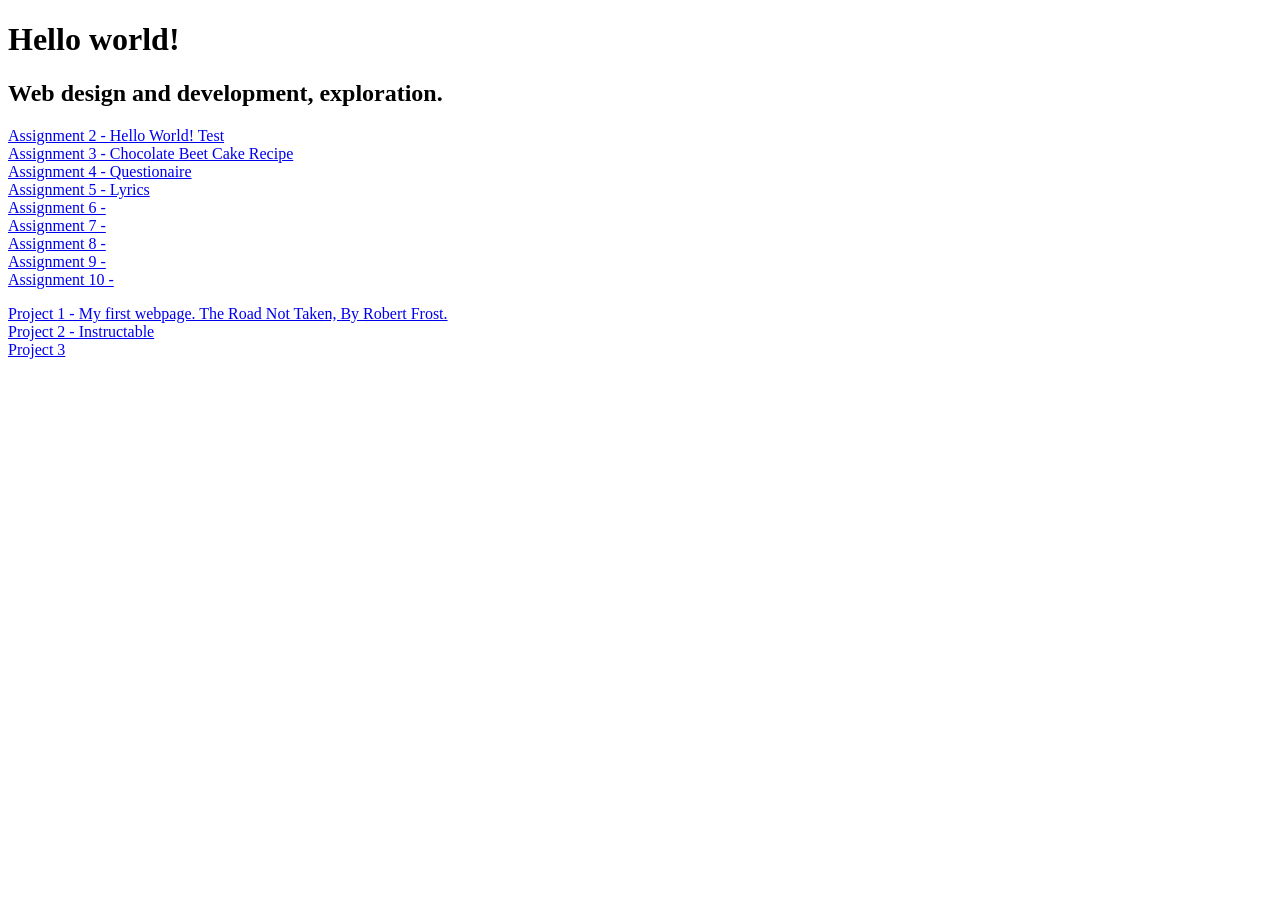
<file: index.html>
<!DOCTYPE html>
<html>
  <head>
    <title>My web-dev-hw-edit Index</title>
  </head>

  <body>
    <!-- All of your body content goes between these two <body> tags. -->
    <h1>Hello world!</h1>

    <h2>Web design and development, exploration.</h2>

    <p>
      <a href="./test/about.html">Assignment 2 - Hello World! Test</a><br />
      <a href="./assignment-3/index.html">Assignment 3 - Chocolate Beet Cake Recipe</a><br />
      <a href="./assignment-4/index.html">Assignment 4 - Questionaire</a><br />
      <a href="./assignment-5/index.html">Assignment 5 - Lyrics</a><br />
      <a href="./assignment-6/index.html">Assignment 6 - </a><br />
      <a href="./assignment-7/index.html">Assignment 7 - </a><br />
      <a href="./assignment-8/index.html">Assignment 8 - </a><br />
      <a href="./assignment-9/index.html">Assignment 9 - </a><br />
      <a href="./assignment-10/index.html">Assignment 10 - </a>
    </p>

    <p>
      <a href="./project-1/index.html">Project 1 - My first webpage. The Road Not Taken, By Robert Frost.</a><br />
      <a href="./project-2/index.html">Project 2 - Instructable</a><br />
      <a href="./project-3/index.html">Project 3</a>
    </p>

  </body>
</html>
</file>
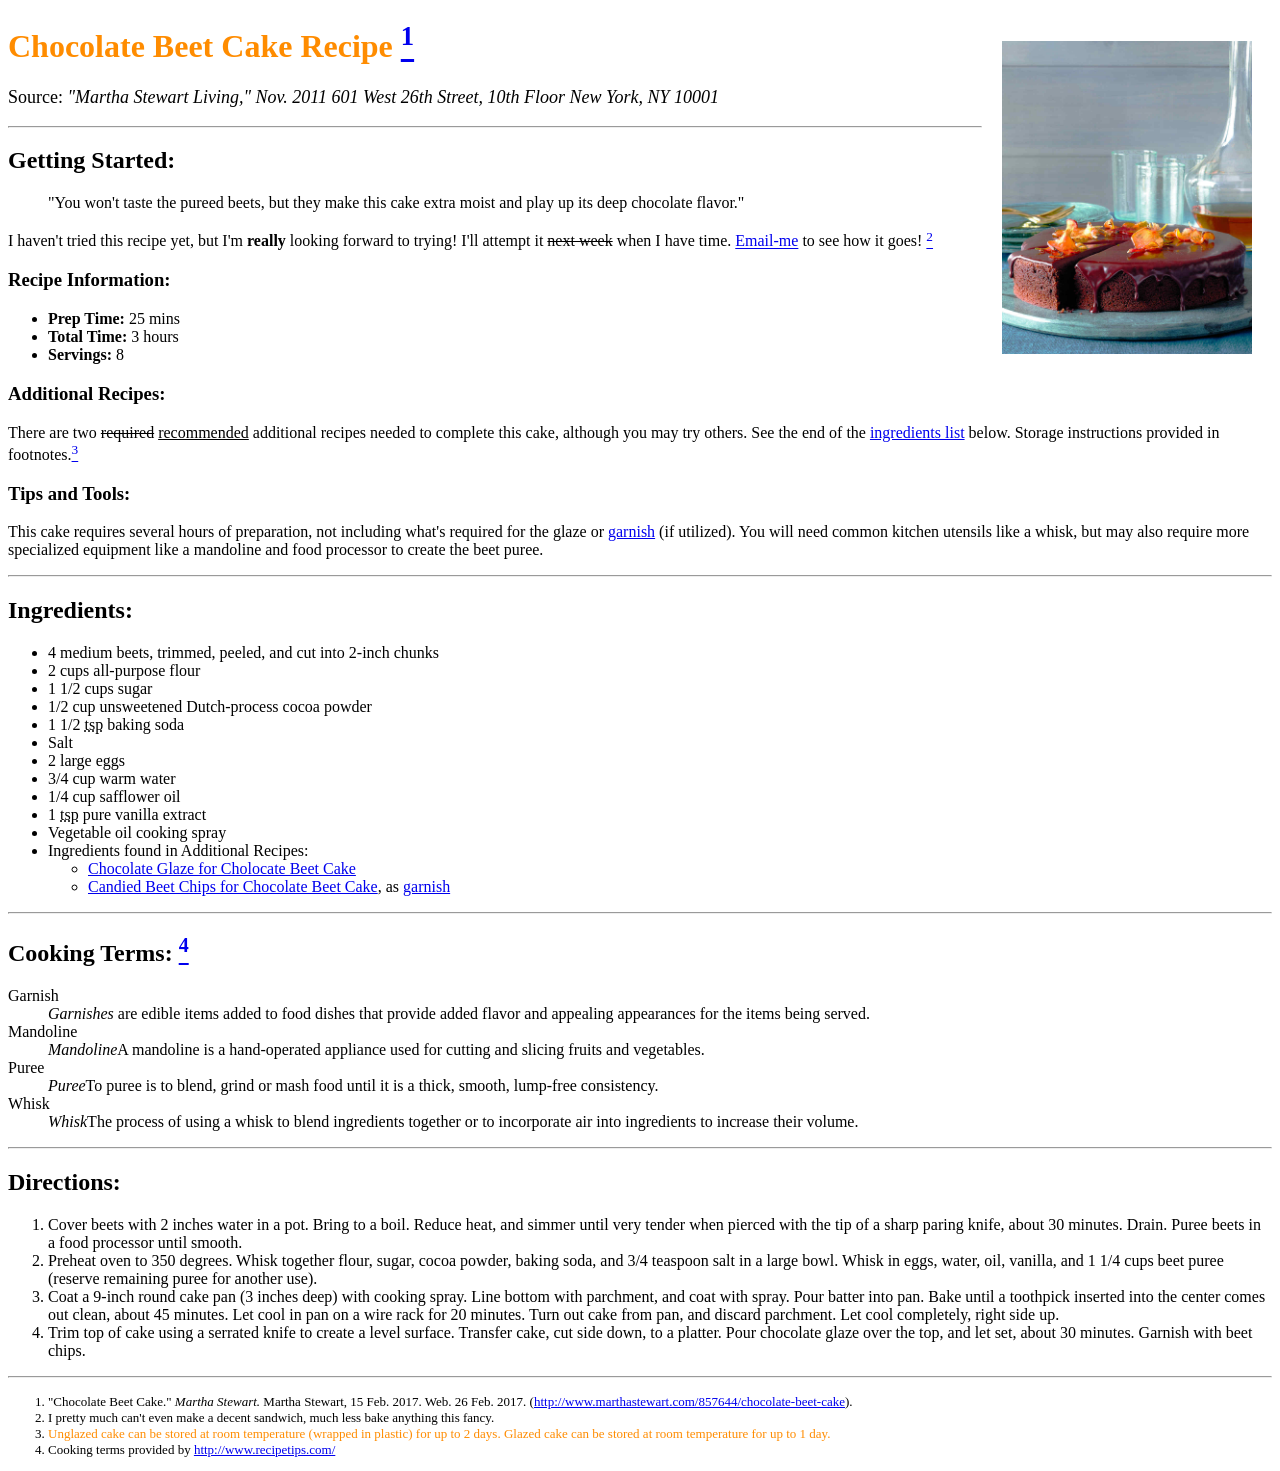
<file: assignment-3/index.html>
<!-- A3: Step 1 -->
<!DOCTYPE html>
<html lang="en">
    <head>
      <!-- A3: Step 2 -->
      <meta charset="UTF-8">
      <title>Chocolate Beet Cake Recipe</title>
    </head>

    <body>
      <main>
        <!-- A3: Step 3 -->
        <img src="./images/beetcake.jpeg" alt="Chocolate beet cake, ready to serve." style="width: 250px; float: right; margin: 20px">

        <h1 style="color:DarkOrange">Chocolate Beet Cake Recipe <a href="#footnotes1"><sup>1</sup></a></h1>

        <!-- A3: Step 4 -->
        <p style="font-size:large">
          Source:
          <cite>
            "Martha Stewart Living," Nov. 2011
            601 West 26th Street, 10th Floor
            New York, NY 10001
          </cite>
        </p>


        <hr />


        <h2>Getting Started:</h2>
        <!-- A3: Step 5 -->
        <blockquote>
          "You won't taste the pureed beets, but they make this cake extra moist and play up its deep chocolate flavor."
        </blockquote>

        <!-- A3: Step 6 -->
        <p>I haven't tried this recipe yet, but I'm <strong>really</strong> looking forward to trying! I'll attempt it <s>next week</s> when I have time. <a href="justine.evans@umontana.edu">Email-me</a> to see how it goes! <a href="#footnotes2"><sup>2</sup></a></p>

        <h3>Recipe Information:</h3>
          <ul>
            <!-- A3: Step 7 -->
            <li><b>Prep Time:</b> 25 mins</li>
            <li><b>Total Time:</b> 3 hours</li>
            <li><b>Servings:</b> 8</li>
          </ul>

        <h3>Additional Recipes:</h3>
        <!-- A3: Step 8 -->
        <p>There are two <del>required</del> <ins>recommended</ins> additional recipes needed to complete this cake, although you may try others. See the end of the <a href="#ingredients">ingredients list</a> below. Storage instructions provided in footnotes.<a href="#footnotes3"><sup>3</sup></a>

        <h3>Tips and Tools:</h3>
        <!-- A3: Step 12 -->
        <p>This cake requires several hours of preparation, not including what's required for the glaze or <a href="#dfn-garnish">garnish</a> (if utilized). You will need common kitchen utensils like a whisk, but may also require more specialized equipment like a mandoline and food processor to create the beet puree.</p>


        <hr />


        <h2 id="ingredients">Ingredients:</h2>
          <ul>
            <li>4 medium beets, trimmed, peeled, and cut into 2-inch chunks</li>
            <li>2 cups all-purpose flour</li>
            <li>1 1/2 cups sugar</li>
            <li>1/2 cup unsweetened Dutch-process cocoa powder</li>
            <li>1 1/2 <abbr title="teaspoon">tsp</abbr> baking soda</li>
            <li>Salt</li>
            <li> 2 large eggs</li>
            <li>3/4 cup warm water</li>
            <li>1/4 cup safflower oil</li>
            <li>1 <abbr title="teaspoon">tsp</abbr> pure vanilla extract</li>
            <li>Vegetable oil cooking spray</li>
            <li>Ingredients found in Additional Recipes:</li>
            <!-- A3: Step 9 -->
            <ul>
              <li><a href="./assignment-3/pages/beetcake-glaze.html" target="_blank">Chocolate Glaze for Cholocate Beet Cake</a></li>
              <li><a href="./assignment-3/pages/beetcake-garnish.html" target="_blank">Candied Beet Chips for Chocolate Beet Cake</a>, as <a href="#dfn-garnish">garnish</a></li>
            </ul>
          </ul>


        <hr />


        <h2>Cooking Terms: <a href="#footnotes4"><sup>4</sup></a></h2>
          <dl>
            <!-- A3: Steps 10 and 11 -->
            <dt>Garnish</dt>
            <dd><dfn id="dfn-garnish">Garnishes</dfn> are edible items added to food dishes that provide added flavor and appealing appearances for the items being served.</dd>
            <dt>Mandoline</dt>
            <dd><dfn id="dfn-mandoline">Mandoline</dfn>A mandoline is a hand-operated appliance used for cutting and slicing fruits and vegetables.</dd>
            <dt>Puree</dt>
            <dd><dfn id="dfn-puree">Puree</dfn>To puree is to blend, grind or mash food until it is a thick, smooth, lump-free consistency.</dd>
            <dt>Whisk</dt>
            <dd><dfn id="dfn-whisk">Whisk</dfn>The process of using a whisk to blend ingredients together or to incorporate air into ingredients to increase their volume.</dd>
          </dl>


        <hr />


        <h2>Directions:</h2>
        <!-- A3: Step 13 -->
        <ol>
          <li>Cover beets with 2 inches water in a pot. Bring to a boil. Reduce heat, and simmer until very tender when pierced with the tip of a sharp paring knife, about 30 minutes. Drain. Puree beets in a food processor until smooth.</li>
          <li>Preheat oven to 350 degrees. Whisk together flour, sugar, cocoa powder, baking soda, and 3/4 teaspoon salt in a large bowl. Whisk in eggs, water, oil, vanilla, and 1 1/4 cups beet puree (reserve remaining puree for another use).</li>
          <li>Coat a 9-inch round cake pan (3 inches deep) with cooking spray. Line bottom with parchment, and coat with spray. Pour batter into pan. Bake until a toothpick inserted into the center comes out clean, about 45 minutes. Let cool in pan on a wire rack for 20 minutes. Turn out cake from pan, and discard parchment. Let cool completely, right side up.</li>
          <li>Trim top of cake using a serrated knife to create a level surface. Transfer cake, cut side down, to a platter. Pour chocolate glaze over the top, and let set, about 30 minutes. Garnish with beet chips.</li>
        </ol>

        <hr />
      </p></main>
        <a href="#footnotes1"></a>
        <a href="#footnotes2"></a>
        <a href="#footnotes3"></a>
        <a href="#footnotes4"></a>

      <footer>
        <ol style="font-size:small">
          <!-- A3: Step 15 -->
          <li id="footnotes1">"Chocolate Beet Cake." <i>Martha Stewart.</i> Martha Stewart, 15 Feb. 2017. Web. 26 Feb. 2017. (<a href="http://www.marthastewart.com/857644/chocolate-beet-cake" target="_blank">http://www.marthastewart.com/857644/chocolate-beet-cake</a>).</li>

          <li id="footnotes2">I pretty much can't even make a decent sandwich, much less bake anything this fancy.</li>

          <li id="footnotes3"><span style="color:DarkOrange">Unglazed cake can be stored at room temperature (wrapped in plastic) for up to 2 days. Glazed cake can be stored at room temperature for up to 1 day.</span></li>

          <li id="footnotes4">Cooking terms provided by <a href="http://www.recipetips.com/" target="_blank">http://www.recipetips.com/</a>
        </ol>
      </footer>
    </body>
</html>
</file>
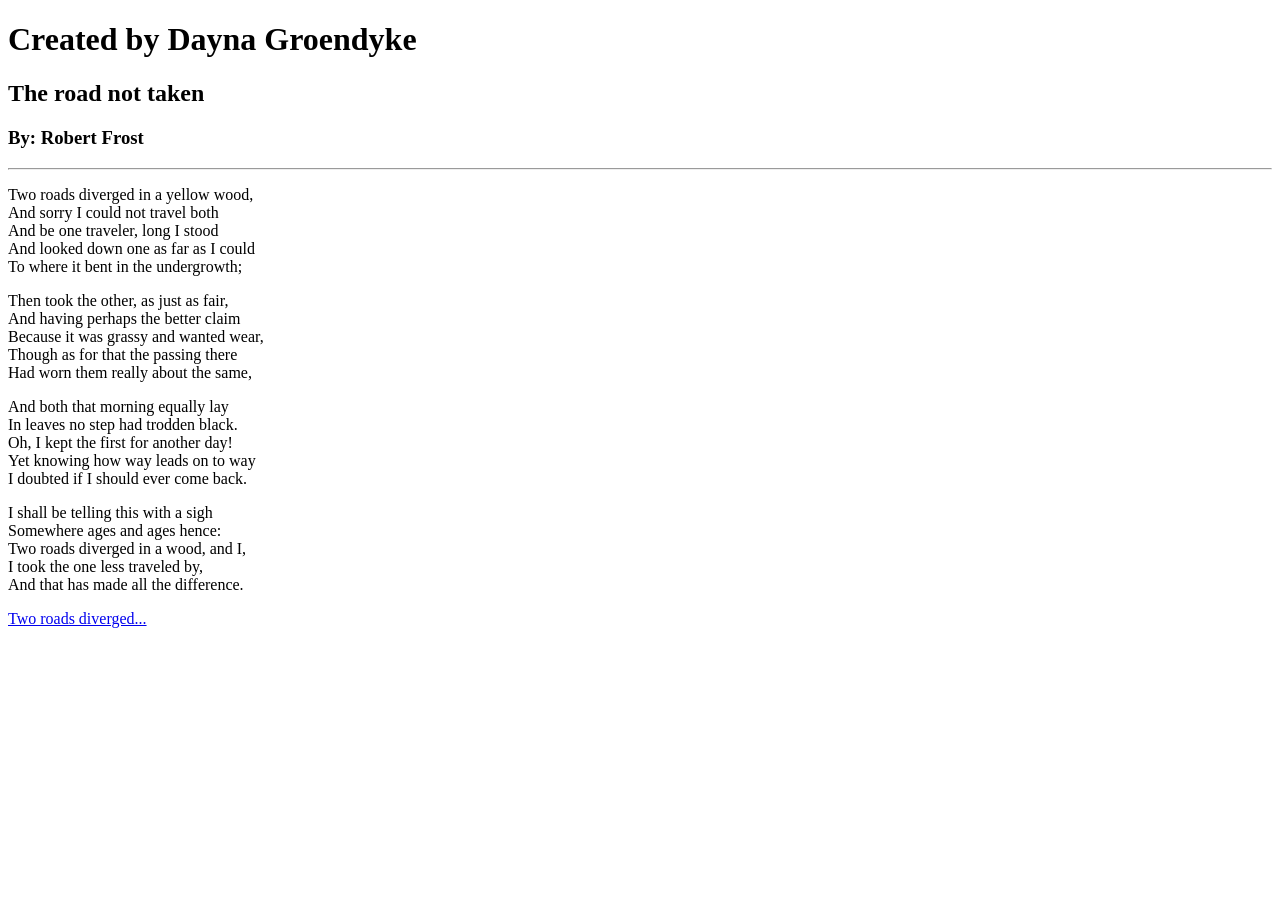
<file: project-1/index.html>
<!DOCTYPE html>
<html>
  <head>
    <title>My First Webpage</title>
  </head>

  <body>
    <!-- All of your body content goes between these two <body> tags. -->
    <h1>Created by Dayna Groendyke</h1>

    <h2>The road not taken</h2>
    <h3>By: Robert Frost</h3>
    <hr>

    <p>Two roads diverged in a yellow wood,<br />
And sorry I could not travel both<br />
And be one traveler, long I stood<br />
And looked down one as far as I could<br />
To where it bent in the undergrowth;</p>

<p>Then took the other, as just as fair,<br />
And having perhaps the better claim<br />
Because it was grassy and wanted wear,<br />
Though as for that the passing there<br />
Had worn them really about the same,</p>

<p>And both that morning equally lay<br />
In leaves no step had trodden black.<br />
Oh, I kept the first for another day!<br />
Yet knowing how way leads on to way<br />
I doubted if I should ever come back.</p>

<p>I shall be telling this with a sigh<br />
Somewhere ages and ages hence:<br />
Two roads diverged in a wood, and I, <br/>
I took the one less traveled by,<br />
And that has made all the difference.</p>

<p>      <a href="./images/two-roads.png">Two roads diverged...</a><br />

    </p>

  </body>
</html>
</file>
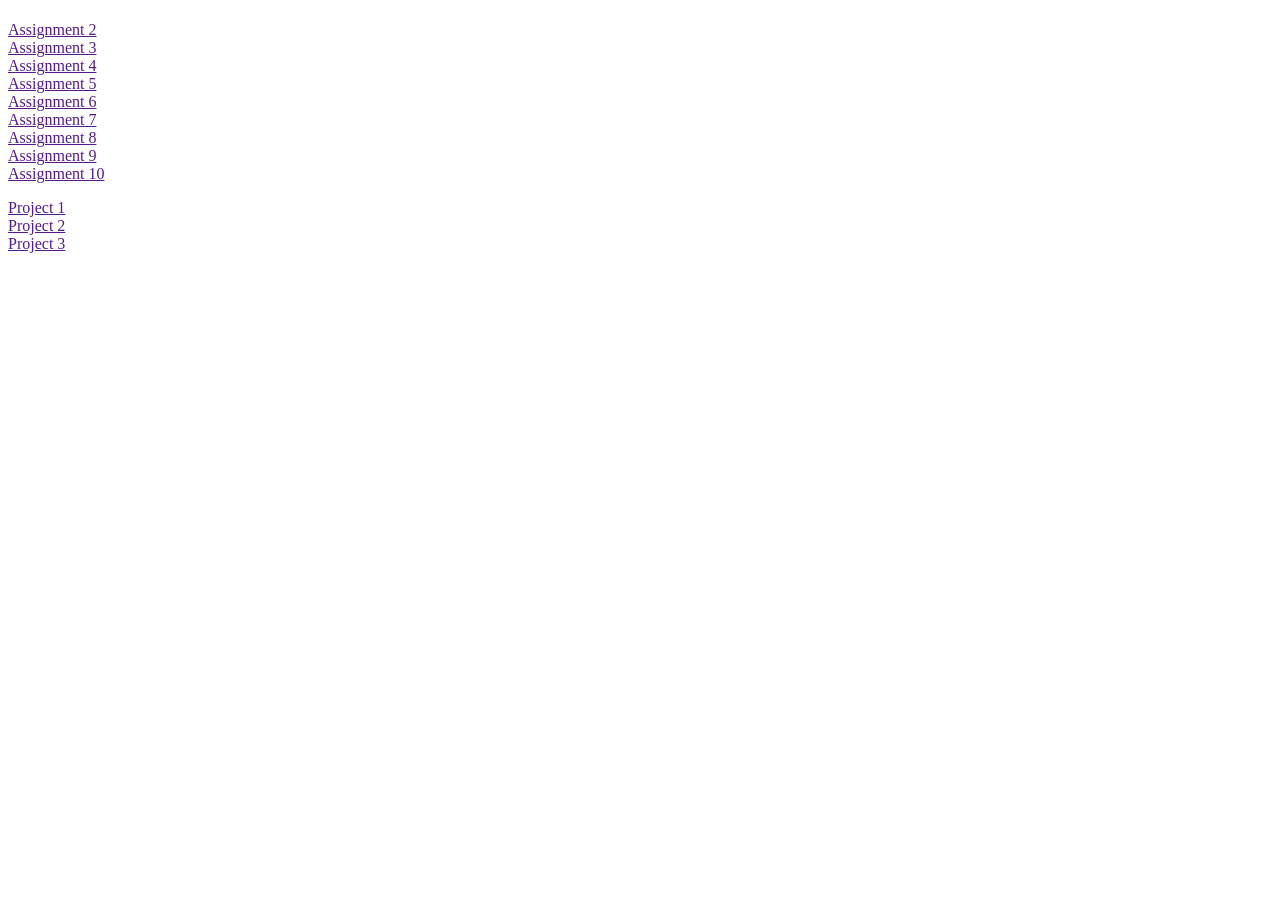
<file: indexsample.html>
<!DOCTYPE html>
<html>
  <head>
    <title>Title of Your Webpage Goes Here</title>
  </head>

  <body>
    <!-- All of your body content goes between these two <body> tags. -->
    <h1></h1>

    <h2></h2>

    <p>
      <a href="">Assignment 2</a><br />
      <a href="">Assignment 3</a><br />
      <a href="">Assignment 4</a><br />
      <a href="">Assignment 5</a><br />
      <a href="">Assignment 6</a><br />
      <a href="">Assignment 7</a><br />
      <a href="">Assignment 8</a><br />
      <a href="">Assignment 9</a><br />
      <a href="">Assignment 10</a>
    </p>

    <p>
      <a href="">Project 1</a><br />
      <a href="">Project 2</a><br />
      <a href="">Project 3</a>
    </p>

  </body>
</html>
</file>
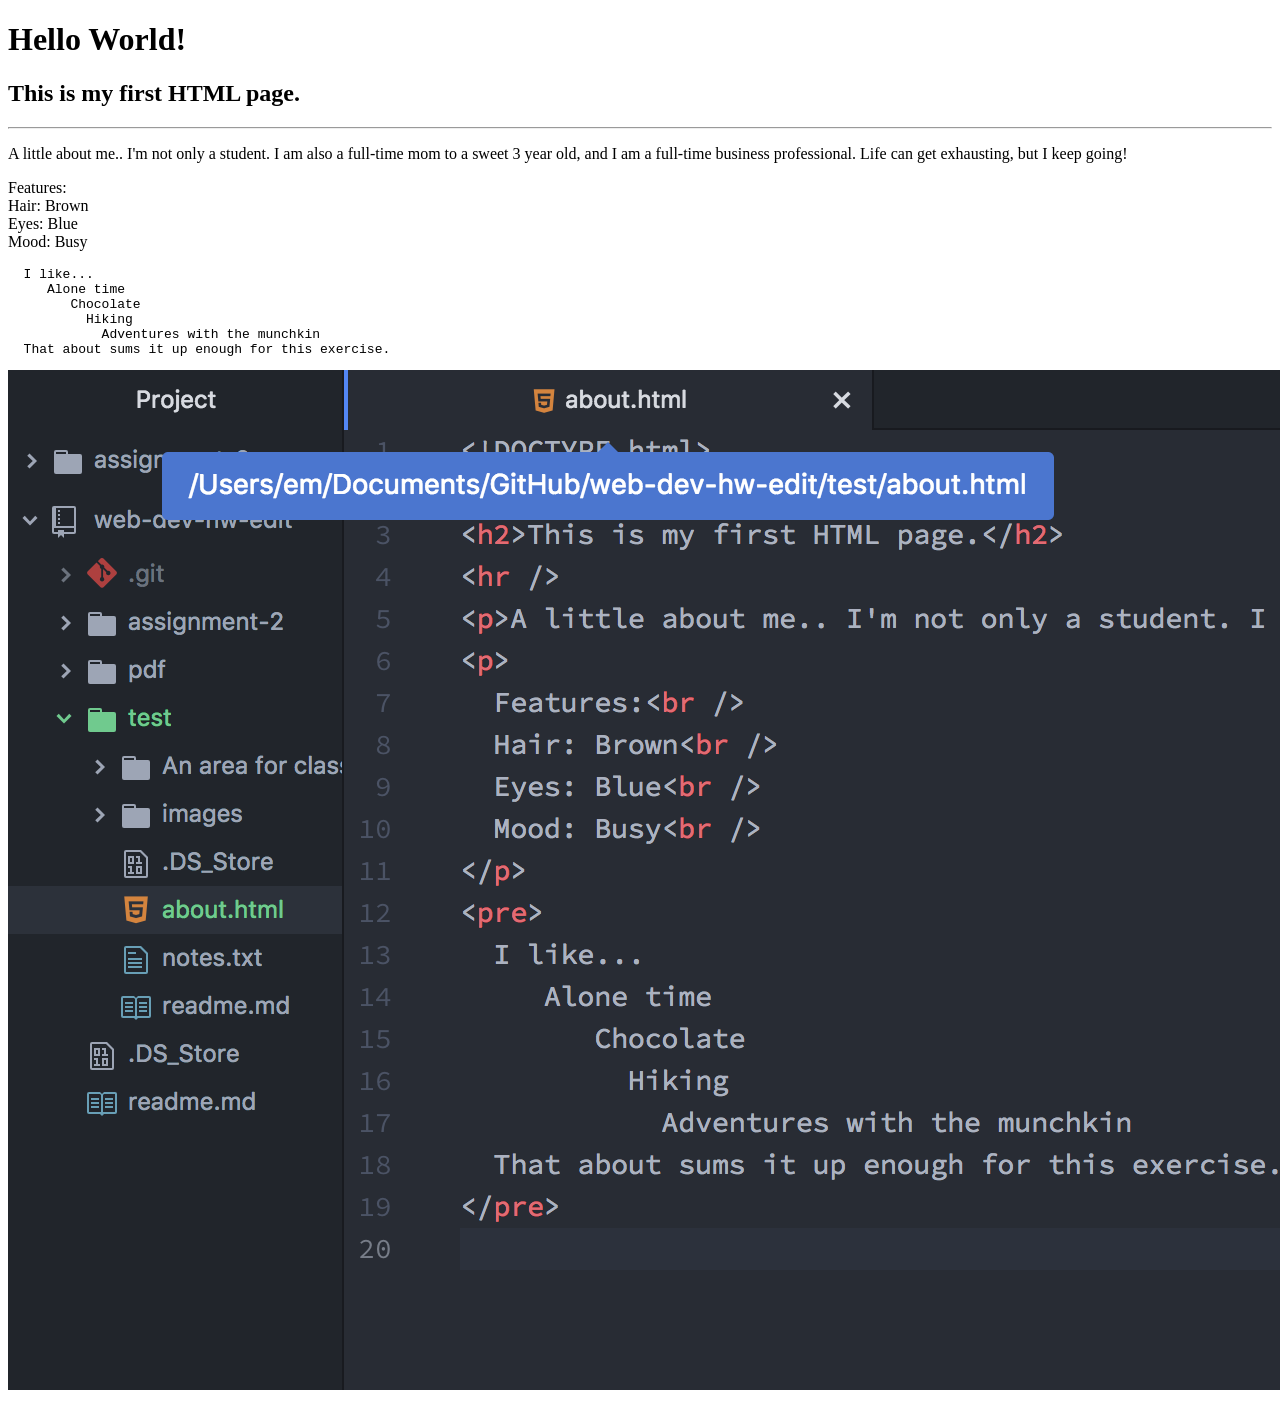
<file: test/about.html>
<!DOCTYPE html>
<h1>Hello World!</h1>
<h2>This is my first HTML page.</h2>
<hr />
<p>A little about me.. I'm not only a student. I am also a full-time mom to a sweet 3 year old, and I am a full-time business professional. Life can get exhausting, but I keep going!</p>
<p>
  Features:<br />
  Hair: Brown<br />
  Eyes: Blue<br />
  Mood: Busy<br />
</p>
<pre>
  I like...
     Alone time
        Chocolate
          Hiking
            Adventures with the munchkin
  That about sums it up enough for this exercise.
</pre>
<img src="./images/assignment3screenshot1.png" />
</file>
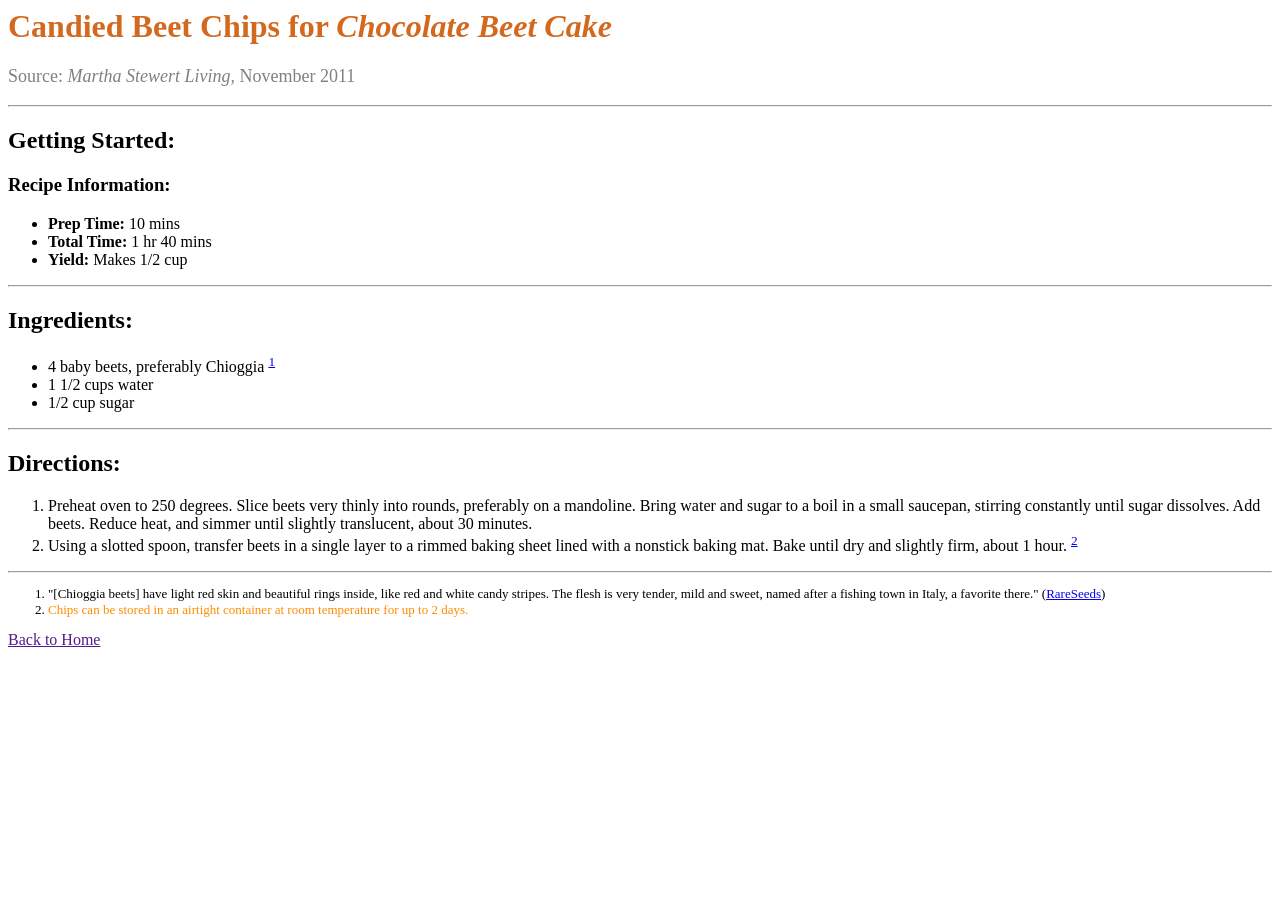
<file: assignment-3/A3 Materials-20180225/beetcake-garnish.html>
<!-- A3: Step 1 -->

<html>
  <head>
    <!-- A3: Step 2 -->


  </head>

  <body>
    <main>
      <h1 style="color:Chocolate">Candied Beet Chips for <i>Chocolate Beet Cake</i></h1>

      <p style="font-size:large; color:gray">Source: <cite>Martha Stewert Living,</cite> November 2011</p>

      <hr />

      <h2>Getting Started:</h2>

      <h3>Recipe Information:</h3>
        <ul>
          <li><b>Prep Time:</b> 10 mins</li>
          <li><b>Total Time:</b> 1 hr 40 mins</li>
          <li><b>Yield:</b> Makes 1/2 cup</li>
        </ul>

      <hr />

      <h2 id="ingredients">Ingredients:</h2>
        <ul>
          <li>4 baby beets, preferably Chioggia <sup><a href="footnotes1">1</a></sup></li>
          <li>1 1/2 cups water</li>
          <li>1/2 cup sugar</li>
        </ul>

      <hr />

      <h2>Directions:</h2>
        <ol>
          <li>Preheat oven to 250 degrees. Slice beets very thinly into rounds, preferably on a mandoline. Bring water and sugar to a boil in a small saucepan, stirring constantly until sugar dissolves. Add beets. Reduce heat, and simmer until slightly translucent, about 30 minutes.</li>
          <li>Using a slotted spoon, transfer beets in a single layer to a rimmed baking sheet lined with a nonstick baking mat. Bake until dry and slightly firm, about 1 hour. <sup><a href="#footnotes2">2</a></sup></li>
        </ol>

      <hr />
    </main>

    <footer>
      <ol style="font-size:small">
        <li id="footnotes1">"[Chioggia beets] have light red skin and beautiful rings inside, like red and white candy stripes. The flesh is very tender, mild and sweet, named after a fishing town in Italy, a favorite there." (<a href="http://www.rareseeds.com/chioggia-bassano-beet/" target="_blank">RareSeeds</a>)</li>
        <li id="footnotes2"><span style="color:DarkOrange">Chips can be stored in an airtight container at room temperature for up to 2 days.</span></li>
      </ol>

      <a href="">Back to Home</a>
    </footer>
  </body>
</html>
</file>
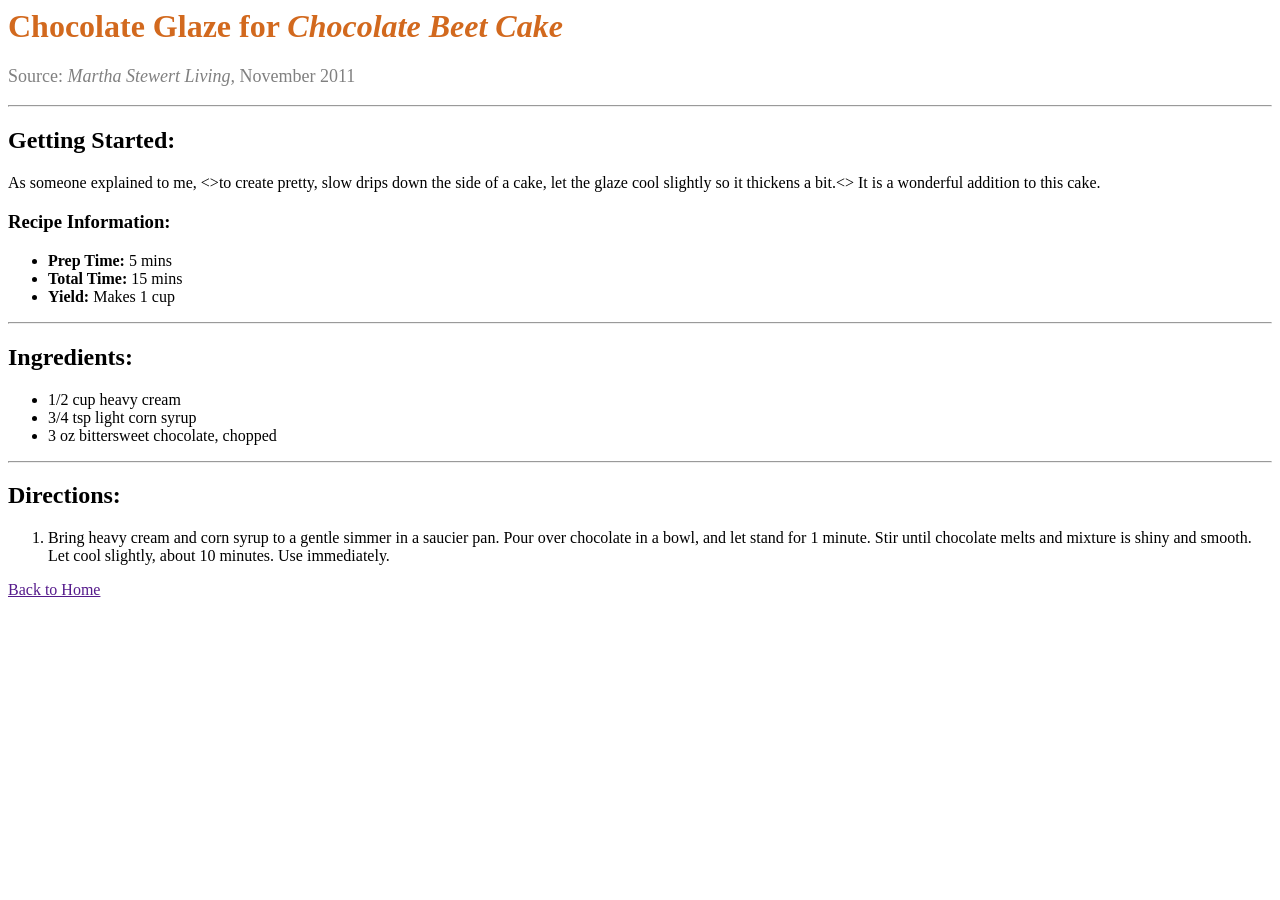
<file: assignment-3/A3 Materials-20180225/beetcake-glaze.html>
<!-- A3: Step 1-->

<html>
  <head>
    <!-- A3: Step 2 -->


  </head>

  <body>
    <main>
      <h1 style="color:Chocolate">Chocolate Glaze for <i>Chocolate Beet Cake</i></h1>

      <p style="font-size:large; color:gray">Source: <cite>Martha Stewert Living,</cite> November 2011</p>

      <hr />

      <h2>Getting Started:</h2>

      <p>As someone explained to me, <>to create pretty, slow drips down the side of a cake, let the glaze cool slightly so it thickens a bit.<> It is a wonderful addition to this cake.</p>

      <h3>Recipe Information:</h3>
        <ul>
          <li><b>Prep Time:</b> 5 mins</li>
          <li><b>Total Time:</b> 15 mins</li>
          <li><b>Yield:</b> Makes 1 cup</li>
        </ul>

      <hr />

      <h2 id="ingredients">Ingredients:</h2>
        <ul>
          <li>1/2 cup heavy cream</li>
          <li>3/4 tsp light corn syrup</li>
          <li>3 oz bittersweet chocolate, chopped</li>
        </ul>

      <hr />

      <h2>Directions:</h2>
        <ol>
          <li>Bring heavy cream and corn syrup to a gentle simmer in a saucier pan. Pour over chocolate in a bowl, and let stand for 1 minute. Stir until chocolate melts and mixture is shiny and smooth. Let cool slightly, about 10 minutes. Use immediately.</li>
        </ol>
    </main>

    <footer>
      <a href="">Back to Home</a>
    </footer>
  </body>
</html>
</file>
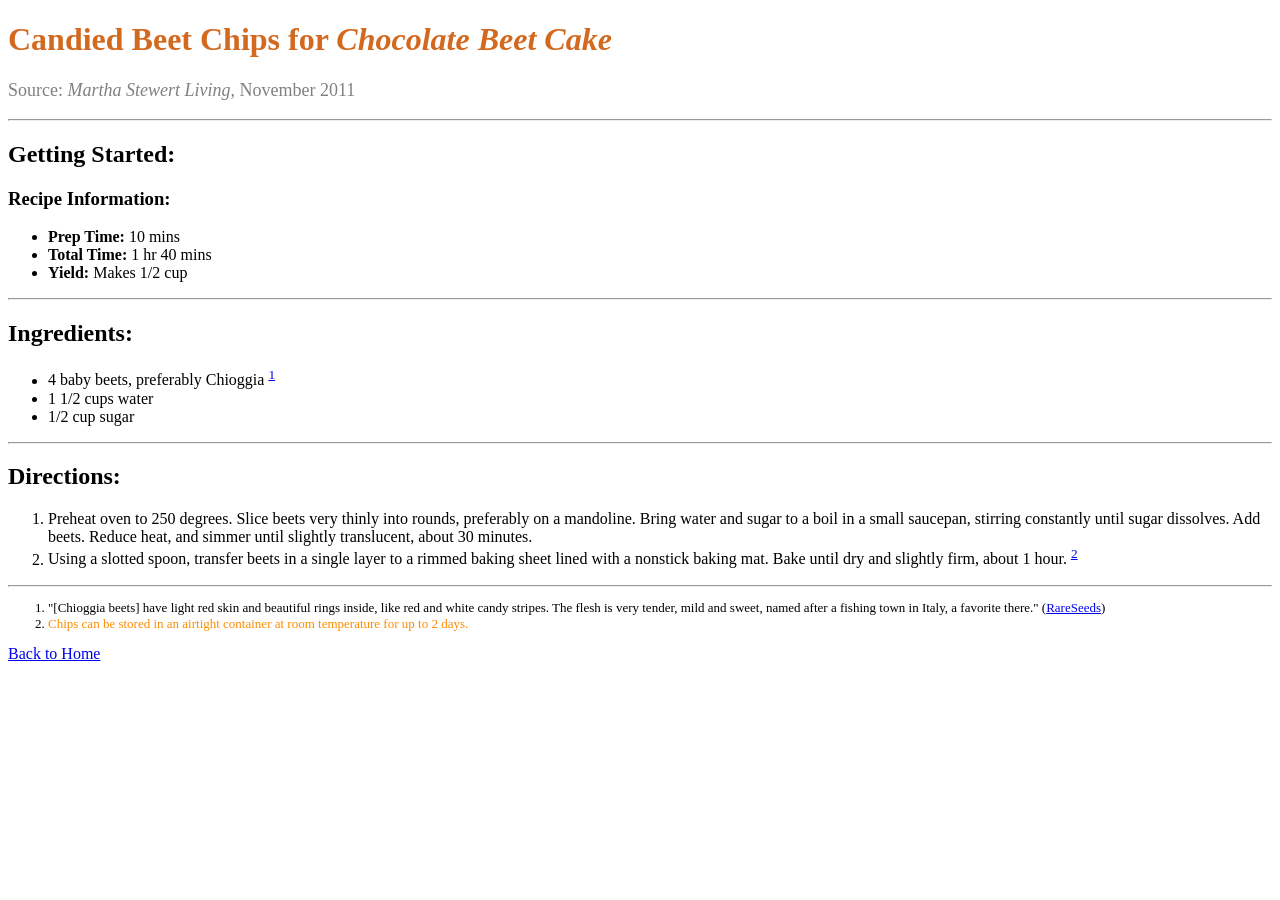
<file: assignment-3/pages/beetcake-garnish.html>
<!-- A3: Step 1 -->
<!DOCTYPE html>
<html lang="en">
  <head>
    <!-- A3: Step 2 -->
    <meta charset="UTF-8">
    <title>Candied Beet Chips Recipe</title>
  </head>

  <body>
    <main>
      <h1 style="color:Chocolate">Candied Beet Chips for <i>Chocolate Beet Cake</i></h1>

      <p style="font-size:large; color:gray">Source: <cite>Martha Stewert Living,</cite> November 2011</p>

      <hr />

      <h2>Getting Started:</h2>

      <h3>Recipe Information:</h3>
        <ul>
          <li><b>Prep Time:</b> 10 mins</li>
          <li><b>Total Time:</b> 1 hr 40 mins</li>
          <li><b>Yield:</b> Makes 1/2 cup</li>
        </ul>

      <hr />

      <h2 id="ingredients">Ingredients:</h2>
        <ul>
          <li>4 baby beets, preferably Chioggia <sup><a href="footnotes1">1</a></sup></li>
          <li>1 1/2 cups water</li>
          <li>1/2 cup sugar</li>
        </ul>

      <hr />

      <h2>Directions:</h2>
        <ol>
          <li>Preheat oven to 250 degrees. Slice beets very thinly into rounds, preferably on a mandoline. Bring water and sugar to a boil in a small saucepan, stirring constantly until sugar dissolves. Add beets. Reduce heat, and simmer until slightly translucent, about 30 minutes.</li>
          <li>Using a slotted spoon, transfer beets in a single layer to a rimmed baking sheet lined with a nonstick baking mat. Bake until dry and slightly firm, about 1 hour. <sup><a href="#footnotes2">2</a></sup></li>
        </ol>

      <hr />
    </main>

    <footer>
      <ol style="font-size:small">
        <li id="footnotes1">"[Chioggia beets] have light red skin and beautiful rings inside, like red and white candy stripes. The flesh is very tender, mild and sweet, named after a fishing town in Italy, a favorite there." (<a href="http://www.rareseeds.com/chioggia-bassano-beet/" target="_blank">RareSeeds</a>)</li>
        <li id="footnotes2"><span style="color:DarkOrange">Chips can be stored in an airtight container at room temperature for up to 2 days.</span></li>
      </ol>

      <a href="./index.html">Back to Home</a>
    </footer>
  </body>
</html>
</file>
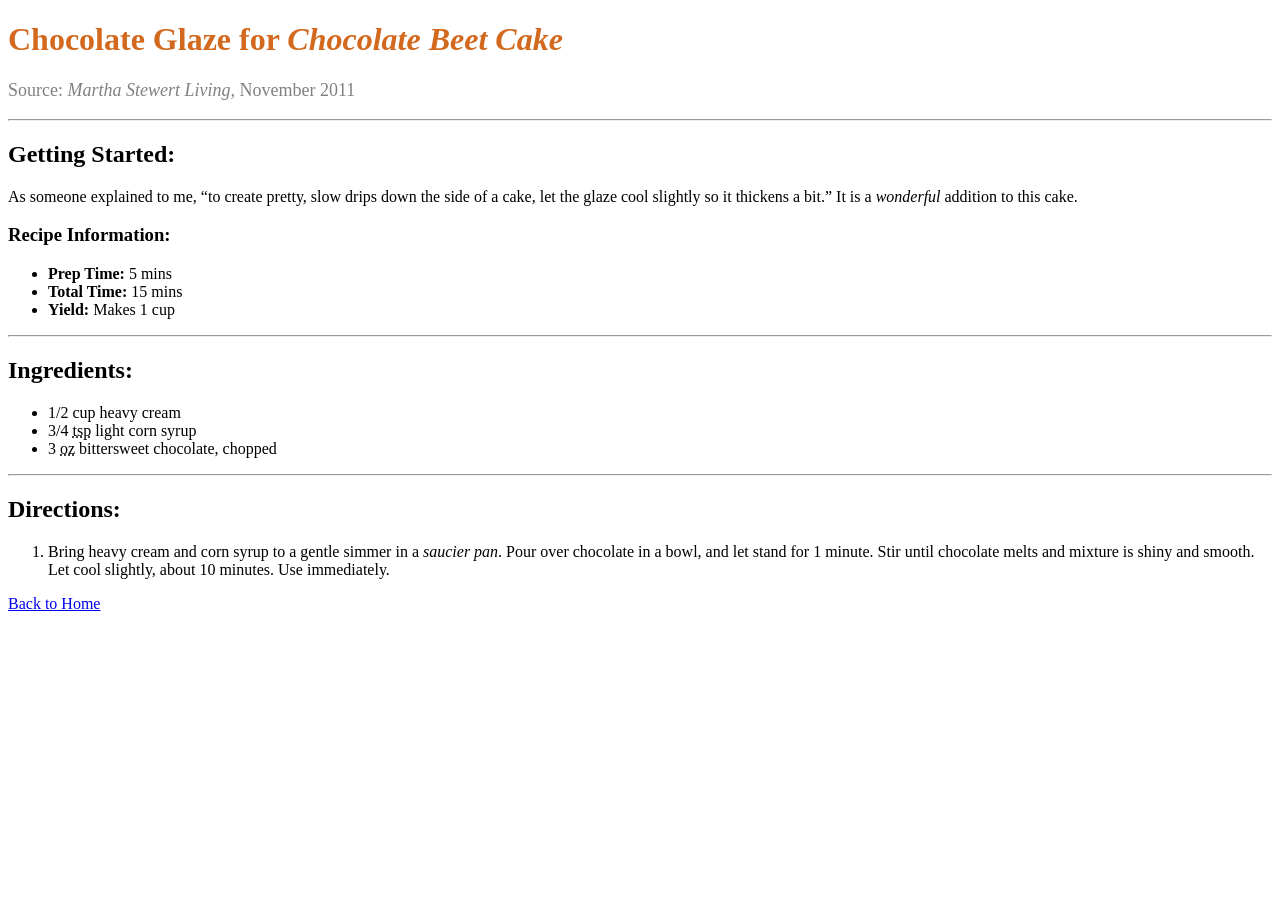
<file: assignment-3/pages/beetcake-glaze.html>
<!-- A3: Step 1-->
<!DOCTYPE html>
<html lang="en">
  <head>
    <!-- A3: Step 2 -->
    <meta charset="UTF-8">
    <title>Chocolate Glaze Recipe</title>
  </head>

  <body>
    <main>
      <h1 style="color:Chocolate">Chocolate Glaze for <i>Chocolate Beet Cake</i></h1>

      <p style="font-size:large; color:gray">Source: <cite>Martha Stewert Living,</cite> November 2011</p>

      <hr />

      <h2>Getting Started:</h2>

      <p>As someone explained to me, <q>to create pretty, slow drips down the side of a cake, let the glaze cool slightly so it thickens a bit.</q> It is a <em>wonderful</em> addition to this cake.</p>

      <h3>Recipe Information:</h3>
        <ul>
          <li><b>Prep Time:</b> 5 mins</li>
          <li><b>Total Time:</b> 15 mins</li>
          <li><b>Yield:</b> Makes 1 cup</li>
        </ul>

      <hr />

      <h2 id="ingredients">Ingredients:</h2>
        <ul>
          <li>1/2 cup heavy cream</li>
          <li>3/4 <abbr title="teaspoon">tsp</abbr> light corn syrup</li>
          <li>3 <abbr title="ounces">oz</abbr> bittersweet chocolate, chopped</li>
        </ul>

      <hr />

      <h2>Directions:</h2>
        <ol>
          <li>Bring heavy cream and corn syrup to a gentle simmer in a <dfn title="Pan for preparations requiring repetitive motions such as stirring.">saucier pan</dfn>. Pour over chocolate in a bowl, and let stand for 1 minute. Stir until chocolate melts and mixture is shiny and smooth. Let cool slightly, about 10 minutes. Use immediately.</li>
        </ol>
    </main>

    <footer>
      <a href="./index.html">Back to Home</a>
    </footer>
  </body>
</html>
</file>
